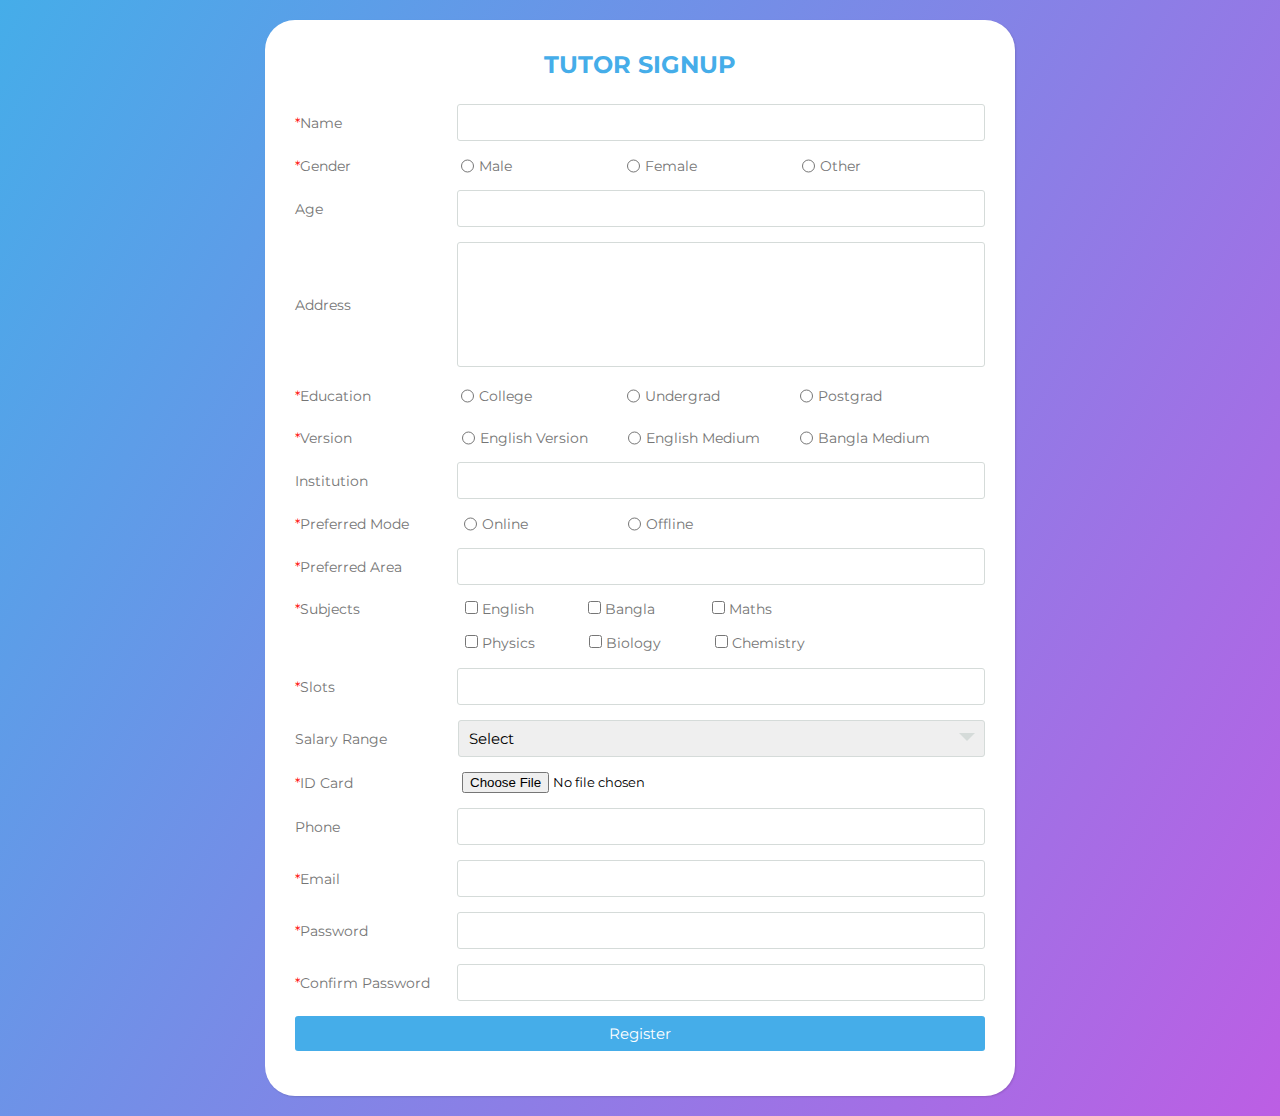
<file: Signup (Tutor)/index.html>
<!DOCTYPE html>
<html lang="en">
<head>
	<meta charset="UTF-8">
  <meta name="viewport" content="width=device-width, initial-scale=1.0">
	<title>Registration Form</title>
	<link rel="stylesheet" href="style.css">
</head>
<body>
  

<div class="wrapper">
    <div class="title">
      Tutor Signup
    </div>
<form action = "connect.php" method = "POST">
    <div class="form">

       <div class="inputfield">
          <label class = "required">Name</label>
          <input type="text" class="input" name = "name" required>
       </div>  

       <div class="radiobutton">
          <label class = "required">Gender</label>
          <input type="radio" id="male" name="gender" value="m" required>
          <label for="male">Male</label><br>
          <input type="radio" id="female" name="gender" value="f" required>
          <label for="female">Female</label><br>
          <input type="radio" id="other" name="gender" value="o" required>
          <label for="other">Other</label>
       </div> 

       <div class="inputfield">
        <label>Age</label>
        <input type="text" class="input" name = "age">
       </div>

       <div class="inputfield">
        <label>Address</label>
        <textarea class="textarea"></textarea>
       </div> 

       <div class="education">
        <label class = "required">Education</label>
        <input type="radio" id="college" name="education" value="college" required>
        <label for="college">College</label><br>
        <input type="radio" id="undergrad" name="education" value="under" required>
        <label for="undergrad">Undergrad</label><br>
        <input type="radio" id="postgrad" name="education" value="post" required>
        <label for="postgrad">Postgrad</label>
       </div> 

       <div class="radiobutton">
        <label class = "required">Version</label>
        <input type="radio" id="ev" name="version" value="ev">
        <label for="ev">English Version</label><br>
        <input type="radio" id="em" name="version" value="em">
        <label for="em">English Medium</label><br>
        <input type="radio" id="bm" name="version" value="bm">
        <label for="bm">Bangla Medium</label>
       </div>  

       <div class="inputfield">
        <label>Institution</label>
        <input type="text" class="input" name = "institution">
       </div>

       <div class="radiobutton">
        <label class = "required">Preferred Mode</label>
        <input type="radio" id="on" name="mode" value="on">
        <label for="on">Online</label><br>
        <input type="radio" id="off" name="mode" value="off">
        <label for="off">Offline</label><br>
       </div> 

       <div class="inputfield">
        <label class = "required">Preferred Area</label>
        <input type="text" class="input" name = "area">
       </div>

       <div class="subjects">
        <label class = "required">Subjects</label>

        <input type="checkbox" id="sub1" name="eng" value="English">
        <label for="sub1">English</label>
        <input type="checkbox" id="sub2" name="bang" value="Bangla">
        <label for="sub2">Bangla</label>
        <input type="checkbox" id="sub3" name="math" value="Maths">
        <label for="sub3">Maths</label>

        <p>
        <input type="checkbox" id="sub5" name="phy" value="Physics">
        <label for="sub4">Physics</label>
        <input type="checkbox" id="sub7" name="bio" value="Biology">
        <label for="sub5">Biology</label>
        <input type="checkbox" id="sub6" name="chem" value="Chemistry">
        <label for="sub6">Chemistry</label>
        </p>

      </div> 

      <div class="inputfield">
        <label class = "required">Slots</label>
        <input type="text" class="input" name = "slots">
      </div>

       <div class="inputfield">
        <label>Salary Range</label>
        <div class="custom_select">
          <select>
            <option value="">Select</option>
            <option value="threetofive">3000 to 5000</option>
            <option value="fivetoeight">5000 to 8000</option>
            <option value="fivetoeight">8000 to 10000</option>
            <option value="fivetoeight">10000 to 15000</option>
            <option value="fivetoeight">15000 to 20000</option>
          </select>
        </div>
       </div> 

       <div class="inputfield">
        <label class = "required">ID Card</label>
        <input type="file" name ="ID" accept="image/png, image/jpeg" />
       </div>

       <div class="inputfield">
        <label>Phone</label>
        <input type="text" class="input" name = "phone">
       </div>

       <div class="inputfield">
        <label class = "required">Email</label>
        <input type="text" class="input" name = "email" required>
       </div>

       <div class="inputfield">
        <label class = "required">Password</label>
        <input type="password" class="input" name = "password" required>
       </div>  

       <div class="inputfield">
        <label class = "required">Confirm Password</label>
        <input type="password" class="input" name = "confirm">
       </div> 

       <div class="inputfield">
        <input type="submit" value="Register" class="btn">
       </div>
    </div>
</div>	</form>
	
</body>
</html>
</file>
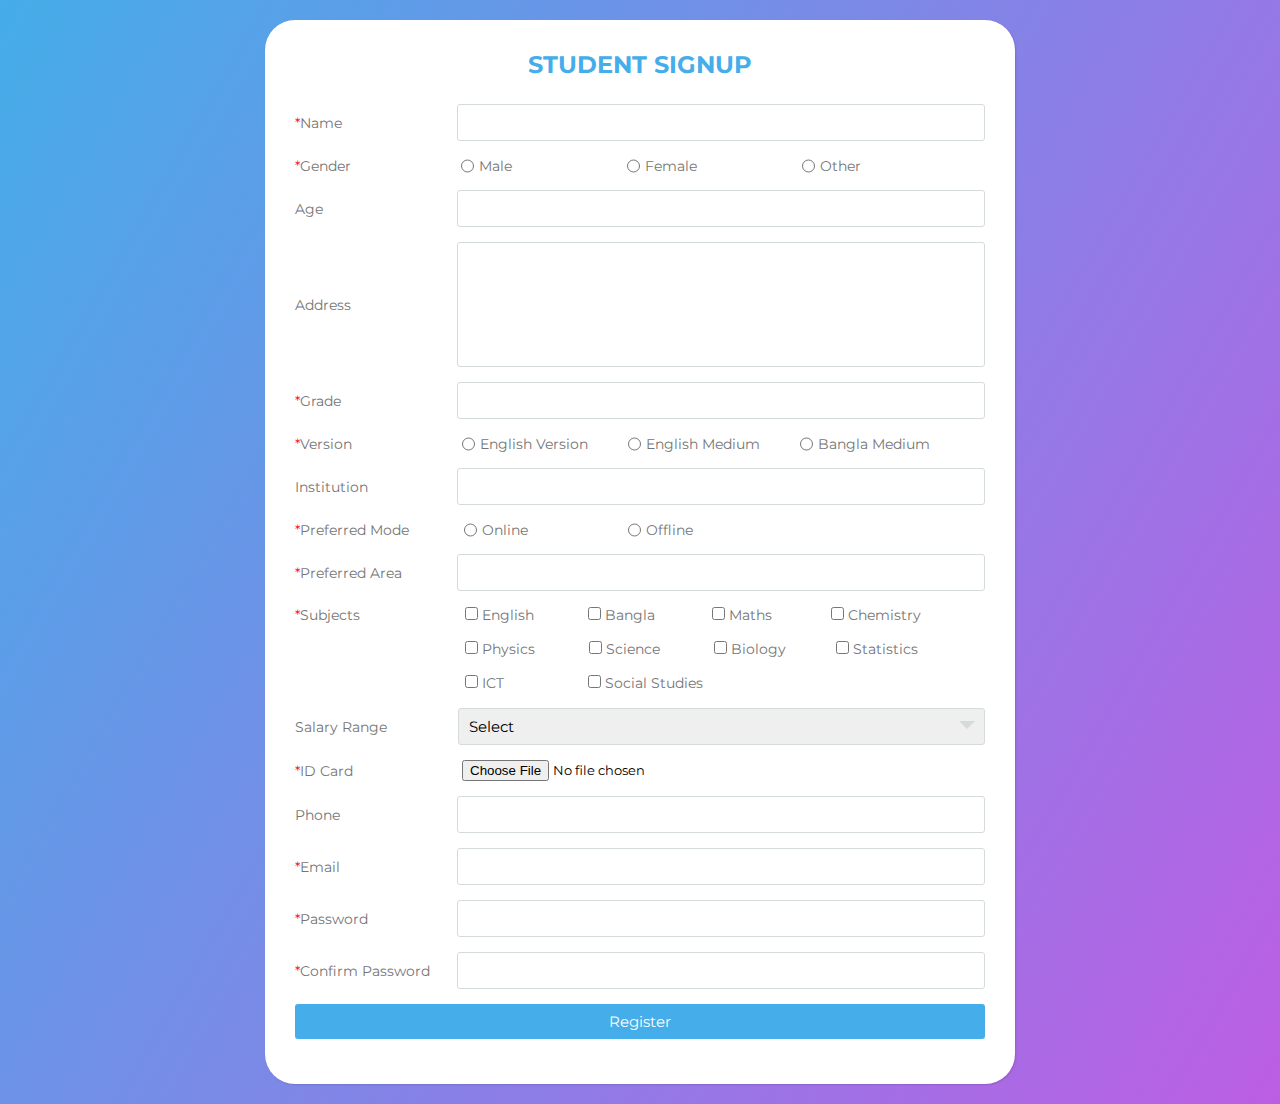
<file: project.html>
<!DOCTYPE html>
<html lang="en">
<head>
	<meta charset="UTF-8">
  <meta name="viewport" content="width=device-width, initial-scale=1.0">
	<title>Registration Form</title>
	<link rel="stylesheet" href="style.css">
</head>
<body>
  

<div class="wrapper">
    <div class="title">
      Student Signup
    </div>
<form action = "connect.php" method = "POST">
    <div class="form">

       <div class="inputfield">
          <label class = "required">Name</label>
          <input type="text" class="input" name = "name" required>
       </div>  

       <div class="radiobutton">
          <label class = "required">Gender</label>
          <input type="radio" id="male" name="gender" value="m" required>
          <label for="male">Male</label><br>
          <input type="radio" id="female" name="gender" value="f" required>
          <label for="female">Female</label><br>
          <input type="radio" id="other" name="gender" value="o" required>
          <label for="other">Other</label>
       </div> 

       <div class="inputfield">
        <label>Age</label>
        <input type="text" class="input" name = "age">
       </div>

       <div class="inputfield">
        <label>Address</label>
        <textarea class="textarea"></textarea>
       </div> 

       <div class="inputfield">
        <label class = "required">Grade</label>
        <input type="text" class="input" name = "grade">
       </div> 

       <div class="radiobutton">
        <label class = "required">Version</label>
        <input type="radio" id="ev" name="version" value="ev">
        <label for="ev">English Version</label><br>
        <input type="radio" id="em" name="version" value="em">
        <label for="em">English Medium</label><br>
        <input type="radio" id="bm" name="version" value="bm">
        <label for="bm">Bangla Medium</label>
       </div>  

       <div class="inputfield">
        <label>Institution</label>
        <input type="text" class="input" name = "institution">
       </div>

       <div class="radiobutton">
        <label class = "required">Preferred Mode</label>
        <input type="radio" id="on" name="mode" value="on">
        <label for="on">Online</label><br>
        <input type="radio" id="off" name="mode" value="off">
        <label for="off">Offline</label><br>
       </div> 

       <div class="inputfield">
        <label class = "required">Preferred Area</label>
        <input type="text" class="input" name = "area">
       </div>

       <div class="subjects">
        <label class = "required">Subjects</label>

        <input type="checkbox" id="sub1" name="eng" value="English">
        <label for="sub1">English</label>
        <input type="checkbox" id="sub2" name="bang" value="Bangla">
        <label for="sub2">Bangla</label>
        <input type="checkbox" id="sub3" name="math" value="Maths">
        <label for="sub3">Maths</label>
        <input type="checkbox" id="sub6" name="chem" value="Chemistry">
        <label for="sub6">Chemistry</label>

        <p>
        <input type="checkbox" id="sub5" name="phy" value="Physics">
        <label for="sub5">Physics</label>
        <input type="checkbox" id="sub4" name="sci" value="Science">
        <label for="sub4">Science</label>
        <input type="checkbox" id="sub7" name="bio" value="Biology">
        <label for="sub7">Biology</label>
        <input type="checkbox" id="sub9" name="stat" value="Stat">
        <label for="sub9">Statistics</label>
        </p>

        <p>
        <input type="checkbox" id="sub8" name="ict" value="Ict">
        <label for="sub8">ICT</label>
        <input type="checkbox" id="sub10" name="soc" value="Social">
        <label for="sub10">Social Studies</label>
        </p>
      </div> 

       <div class="inputfield">
        <label>Salary Range</label>
        <div class="custom_select">
          <select>
            <option value="">Select</option>
            <option value="threetofive">3000 to 5000</option>
            <option value="fivetoeight">5000 to 8000</option>
            <option value="fivetoeight">8000 to 10000</option>
            <option value="fivetoeight">10000 to 15000</option>
            <option value="fivetoeight">15000 to 20000</option>
          </select>
        </div>
       </div> 

       <div class="inputfield">
        <label class = "required">ID Card</label>
        <input type="file" name ="ID" accept="image/png, image/jpeg" />
       </div>

       <div class="inputfield">
        <label>Phone</label>
        <input type="text" class="input" name = "phone">
       </div>

       <div class="inputfield">
        <label class = "required">Email</label>
        <input type="text" class="input" name = "email" required>
       </div>

       <div class="inputfield">
        <label class = "required">Password</label>
        <input type="password" class="input" name = "password" required>
       </div>  

       <div class="inputfield">
        <label class = "required">Confirm Password</label>
        <input type="password" class="input" name = "confirm">
       </div> 

       <div class="inputfield">
        <input type="submit" value="Register" class="btn">
       </div>
    </div>
</div>	</form>
	
</body>
</html>
</file>
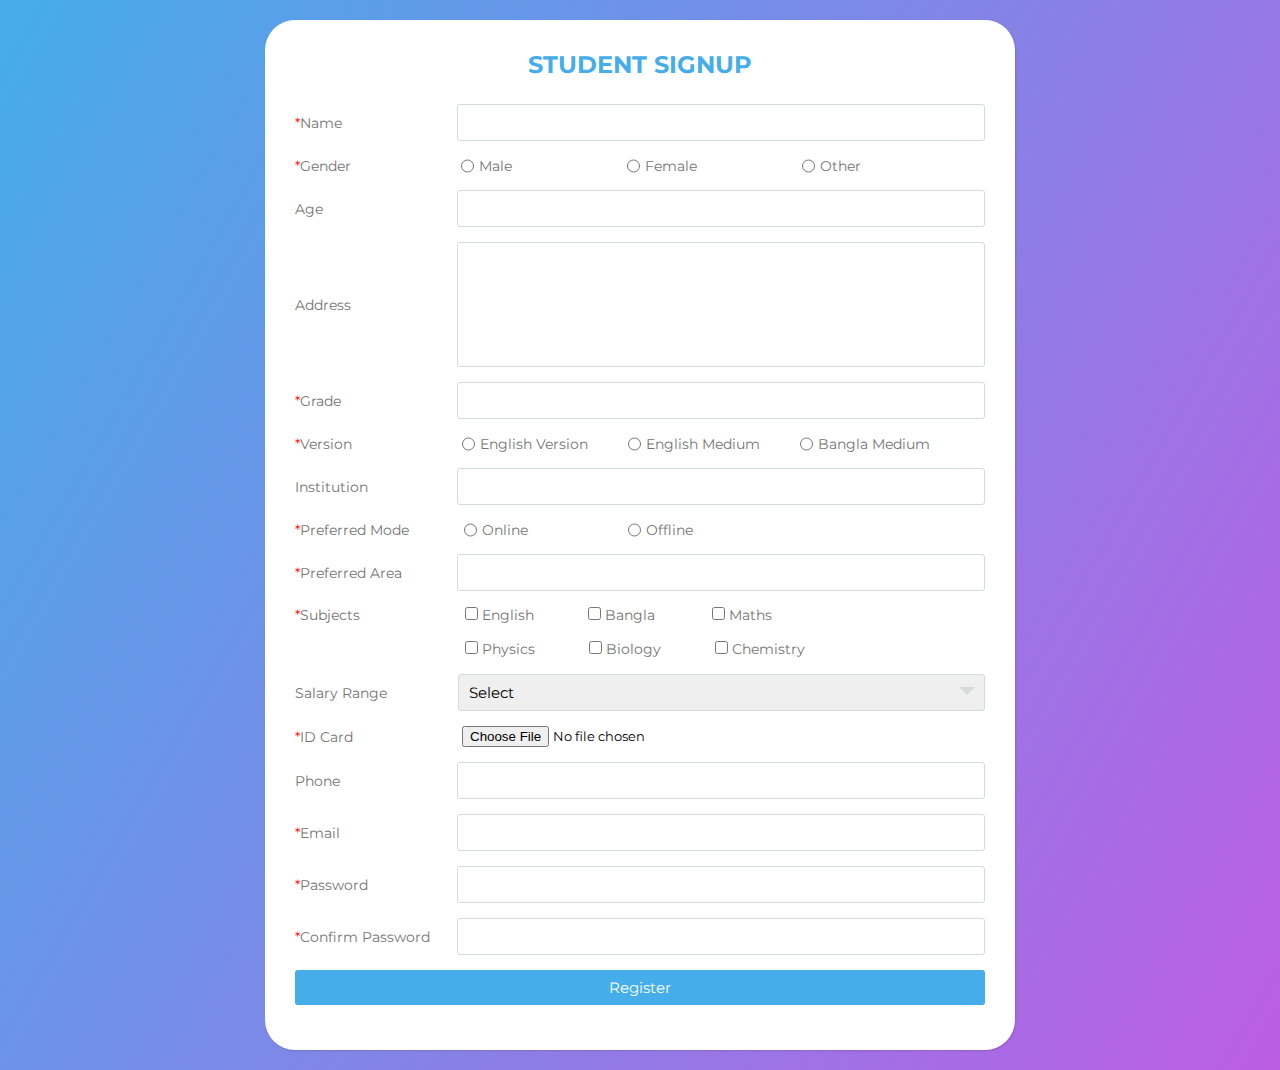
<file: Signup (Student)/project.html>
<!DOCTYPE html>
<html lang="en">
<head>
	<meta charset="UTF-8">
  <meta name="viewport" content="width=device-width, initial-scale=1.0">
	<title>Registration Form</title>
	<link rel="stylesheet" href="style.css">
</head>
<body>
  

<div class="wrapper">
    <div class="title">
      Student Signup
    </div>
<form action = "connect.php" method = "POST">
    <div class="form">

       <div class="inputfield">
          <label class = "required">Name</label>
          <input type="text" class="input" name = "name" required>
       </div>  

       <div class="radiobutton">
          <label class = "required">Gender</label>
          <input type="radio" id="male" name="gender" value="m" required>
          <label for="male">Male</label><br>
          <input type="radio" id="female" name="gender" value="f" required>
          <label for="female">Female</label><br>
          <input type="radio" id="other" name="gender" value="o" required>
          <label for="other">Other</label>
       </div> 

       <div class="inputfield">
        <label>Age</label>
        <input type="text" class="input" name = "age">
       </div>

       <div class="inputfield">
        <label>Address</label>
        <textarea class="textarea"></textarea>
       </div> 

       <div class="inputfield">
        <label class = "required">Grade</label>
        <input type="text" class="input" name = "grade">
       </div> 

       <div class="radiobutton">
        <label class = "required">Version</label>
        <input type="radio" id="ev" name="version" value="ev">
        <label for="ev">English Version</label><br>
        <input type="radio" id="em" name="version" value="em">
        <label for="em">English Medium</label><br>
        <input type="radio" id="bm" name="version" value="bm">
        <label for="bm">Bangla Medium</label>
       </div>  

       <div class="inputfield">
        <label>Institution</label>
        <input type="text" class="input" name = "institution">
       </div>

       <div class="radiobutton">
        <label class = "required">Preferred Mode</label>
        <input type="radio" id="on" name="mode" value="on">
        <label for="on">Online</label><br>
        <input type="radio" id="off" name="mode" value="off">
        <label for="off">Offline</label><br>
       </div> 

       <div class="inputfield">
        <label class = "required">Preferred Area</label>
        <input type="text" class="input" name = "area">
       </div>

       <div class="subjects">
        <label class = "required">Subjects</label>

        <input type="checkbox" id="sub1" name="eng" value="English">
        <label for="sub1">English</label>
        <input type="checkbox" id="sub2" name="bang" value="Bangla">
        <label for="sub2">Bangla</label>
        <input type="checkbox" id="sub3" name="math" value="Maths">
        <label for="sub3">Maths</label>

        <p>
        <input type="checkbox" id="sub5" name="phy" value="Physics">
        <label for="sub4">Physics</label>
        <input type="checkbox" id="sub7" name="bio" value="Biology">
        <label for="sub5">Biology</label>
        <input type="checkbox" id="sub6" name="chem" value="Chemistry">
        <label for="sub6">Chemistry</label>
        </p>

      </div> 

       <div class="inputfield">
        <label>Salary Range</label>
        <div class="custom_select">
          <select>
            <option value="">Select</option>
            <option value="threetofive">3000 to 5000</option>
            <option value="fivetoeight">5000 to 8000</option>
            <option value="fivetoeight">8000 to 10000</option>
            <option value="fivetoeight">10000 to 15000</option>
            <option value="fivetoeight">15000 to 20000</option>
          </select>
        </div>
       </div> 

       <div class="inputfield">
        <label class = "required">ID Card</label>
        <input type="file" name ="ID" accept="image/png, image/jpeg" />
       </div>

       <div class="inputfield">
        <label>Phone</label>
        <input type="text" class="input" name = "phone">
       </div>

       <div class="inputfield">
        <label class = "required">Email</label>
        <input type="text" class="input" name = "email" required>
       </div>

       <div class="inputfield">
        <label class = "required">Password</label>
        <input type="password" class="input" name = "password" required>
       </div>  

       <div class="inputfield">
        <label class = "required">Confirm Password</label>
        <input type="password" class="input" name = "confirm">
       </div> 

       <div class="inputfield">
        <input type="submit" value="Register" class="btn">
       </div>
    </div>
</div>	</form>
	
</body>
</html>
</file>
<file: Signup (Tutor)/style.css>
/* Google Fonts - Poppins */
@import url('https://fonts.googleapis.com/css?family=Montserrat:400,700&display=swap');

*{
  margin: 0;
  padding: 0;
  box-sizing: border-box;
  font-family: 'Montserrat', sans-serif;
}
body{
    background: linear-gradient(120deg, #45ade9, #bc5ee4);
  padding: 0 10px;
}
.wrapper{
  max-width: 750px;
  width: 100%;
  background: #fff;
  margin: 20px auto;
  box-shadow: 1px 1px 2px rgba(0,0,0,0.125);
  padding: 30px;
  border-radius: 30px;
}

.wrapper .title{
  font-size: 24px;
  font-weight: 700;
  margin-bottom: 25px;
  color: #45ade9;
  text-transform: uppercase;
  text-align: center;
}

.wrapper .form .inputfield{
  margin-bottom: 15px;
  display: flex;
  align-items: center;
}

.wrapper .form .inputfield label{
   width: 200px;
   color: #757575;
   margin-right: 10px;
  font-size: 14px;
}

.wrapper .form .inputfield .input,
.wrapper .form .inputfield .textarea{
  width: 100%;
  outline: none;
  border: 1px solid #d5dbd9;
  font-size: 15px;
  padding: 8px 10px;
  border-radius: 3px;
  transition: all 0.3s ease;
}

.wrapper .form .inputfield .textarea{
  width: 100%;
  height: 125px;
  resize: none;
}

.wrapper .form .inputfield .custom_select{
  position: relative;
  width: 100%;
  height: 37px;
}

.wrapper .form .inputfield .custom_select:before{
  content: "";
  position: absolute;
  top: 13px;
  right: 10px;
  border: 8px solid;
  border-color: #d5dbd9 transparent transparent transparent;
  pointer-events: none;
}

.wrapper .form .inputfield .custom_select select{
  -webkit-appearance: none;
  -moz-appearance:   none;
  appearance:        none;
  outline: none;
  width: 100%;
  height: 100%;
  border: 0px;
  padding: 8px 10px;
  font-size: 15px;
  border: 1px solid #d5dbd9;
  border-radius: 3px;
}

.wrapper .form .inputfield .btn{
  width: 100%;
   padding: 8px 10px;
  font-size: 15px; 
  border: 0px;
  background:  #45ade9;
  color: #fff;
  cursor: pointer;
  border-radius: 3px;
  outline: none;
}

.wrapper .form .inputfield .btn:hover{
  background: #81c8f2;
}

.required:before {
  content: "*";
  color: red;
}

.radiobutton {
   color: #757575;
  font-size: 14px;
  display: inline-flex;
}

.radiobutton .required {
  margin-right: 110px;
  margin-bottom: 15px;
}

.radiobutton input[type = "radio"]{
  margin-bottom: 15px;
  margin-right: 5px;
  
}

.subjects {
  color: #757575;
  font-size: 14px;
  width: 100%;
}

.subjects .required {
  margin-right: 101px;
}

.subjects input[type = "checkbox"]{
  margin-bottom: 20px;
}

p {
  margin-left: 170px;
}

p label{
  margin-right: 50px;
}

label[for = "sub1"]{
  margin-right: 50px;
}

label[for = "sub2"]{
  margin-right: 53px;
}

label[for = "sub3"]{
  margin-right: 55px;
}

.radiobutton label[for = "ev"]{
  margin-right: 40px;
}

.radiobutton label[for = "em"]{
  margin-right: 40px;
}

.radiobutton label[for = "male"]{
  margin-right: 115px;
}

.radiobutton label[for = "female"]{
  margin-right: 105px;
}

.radiobutton input[id = "on"]{
  margin-left: -55px;
}

.radiobutton label[for = "on"]{
  margin-right: 100px;
}

input[type = "file"]{
  margin-left: -43px;
}

.education .required {
  margin-right: 90px;
}

.education {
  color: #757575;
  font-size: 14px;
  display: inline-flex;
  margin-bottom: 23px;
  margin-top: 5px;
}

.education label[for = "college"]{
  margin-right: 95px;
  margin-left: 5px;
}

.education label[for = "undergrad"]{
  margin-right: 80px;
  margin-left: 5px;
}

.education label[for = "postgrad"]{
  margin-left: 5px;
}
</file>
<file: style.css>
/* Google Fonts - Poppins */
@import url('https://fonts.googleapis.com/css?family=Montserrat:400,700&display=swap');

*{
  margin: 0;
  padding: 0;
  box-sizing: border-box;
  font-family: 'Montserrat', sans-serif;
}
body{
    background: linear-gradient(120deg, #45ade9, #bc5ee4);
  padding: 0 10px;
}
.wrapper{
  max-width: 750px;
  width: 100%;
  background: #fff;
  margin: 20px auto;
  box-shadow: 1px 1px 2px rgba(0,0,0,0.125);
  padding: 30px;
  border-radius: 30px;
}

.wrapper .title{
  font-size: 24px;
  font-weight: 700;
  margin-bottom: 25px;
  color: #45ade9;
  text-transform: uppercase;
  text-align: center;
}

.wrapper .form .inputfield{
  margin-bottom: 15px;
  display: flex;
  align-items: center;
}

.wrapper .form .inputfield label{
   width: 200px;
   color: #757575;
   margin-right: 10px;
  font-size: 14px;
}

.wrapper .form .inputfield .input,
.wrapper .form .inputfield .textarea{
  width: 100%;
  outline: none;
  border: 1px solid #d5dbd9;
  font-size: 15px;
  padding: 8px 10px;
  border-radius: 3px;
  transition: all 0.3s ease;
}

.wrapper .form .inputfield .textarea{
  width: 100%;
  height: 125px;
  resize: none;
}

.wrapper .form .inputfield .custom_select{
  position: relative;
  width: 100%;
  height: 37px;
}

.wrapper .form .inputfield .custom_select:before{
  content: "";
  position: absolute;
  top: 13px;
  right: 10px;
  border: 8px solid;
  border-color: #d5dbd9 transparent transparent transparent;
  pointer-events: none;
}

.wrapper .form .inputfield .custom_select select{
  -webkit-appearance: none;
  -moz-appearance:   none;
  appearance:        none;
  outline: none;
  width: 100%;
  height: 100%;
  border: 0px;
  padding: 8px 10px;
  font-size: 15px;
  border: 1px solid #d5dbd9;
  border-radius: 3px;
}

.wrapper .form .inputfield .btn{
  width: 100%;
   padding: 8px 10px;
  font-size: 15px; 
  border: 0px;
  background:  #45ade9;
  color: #fff;
  cursor: pointer;
  border-radius: 3px;
  outline: none;
}

.wrapper .form .inputfield .btn:hover{
  background: #81c8f2;
}

.required:before {
  content: "*";
  color: red;
}

.radiobutton {
   color: #757575;
  font-size: 14px;
  display: inline-flex;
}

.radiobutton .required {
  margin-right: 110px;
  margin-bottom: 15px;
}

.radiobutton input[type = "radio"]{
  margin-bottom: 15px;
  margin-right: 5px;
  
}

.subjects {
  color: #757575;
  font-size: 14px;
  width: 100%;
}

.subjects .required {
  margin-right: 101px;
}

.subjects input[type = "checkbox"]{
  margin-bottom: 20px;
}

p {
  margin-left: 170px;
}

p label{
  margin-right: 50px;
}

p label[for = "sub7"]{
  margin-right: 46px;
}

p label[for = "sub8"]{
  margin-right: 80px;
}

label[for = "sub1"]{
  margin-right: 50px;
}

label[for = "sub2"]{
  margin-right: 53px;
}

label[for = "sub3"]{
  margin-right: 55px;
}

.radiobutton label[for = "ev"]{
  margin-right: 40px;
}

.radiobutton label[for = "em"]{
  margin-right: 40px;
}

.radiobutton label[for = "male"]{
  margin-right: 115px;
}

.radiobutton label[for = "female"]{
  margin-right: 105px;
}

.radiobutton input[id = "on"]{
  margin-left: -55px;
}

.radiobutton label[for = "on"]{
  margin-right: 100px;
}

input[type = "file"]{
  margin-left: -43px;
}
</file>
<file: Signup (Student)/style.css>
/* Google Fonts - Poppins */
@import url('https://fonts.googleapis.com/css?family=Montserrat:400,700&display=swap');

*{
  margin: 0;
  padding: 0;
  box-sizing: border-box;
  font-family: 'Montserrat', sans-serif;
}
body{
    background: linear-gradient(120deg, #45ade9, #bc5ee4);
  padding: 0 10px;
}
.wrapper{
  max-width: 750px;
  width: 100%;
  background: #fff;
  margin: 20px auto;
  box-shadow: 1px 1px 2px rgba(0,0,0,0.125);
  padding: 30px;
  border-radius: 30px;
}

.wrapper .title{
  font-size: 24px;
  font-weight: 700;
  margin-bottom: 25px;
  color: #45ade9;
  text-transform: uppercase;
  text-align: center;
}

.wrapper .form .inputfield{
  margin-bottom: 15px;
  display: flex;
  align-items: center;
}

.wrapper .form .inputfield label{
   width: 200px;
   color: #757575;
   margin-right: 10px;
  font-size: 14px;
}

.wrapper .form .inputfield .input,
.wrapper .form .inputfield .textarea{
  width: 100%;
  outline: none;
  border: 1px solid #d5dbd9;
  font-size: 15px;
  padding: 8px 10px;
  border-radius: 3px;
  transition: all 0.3s ease;
}

.wrapper .form .inputfield .textarea{
  width: 100%;
  height: 125px;
  resize: none;
}

.wrapper .form .inputfield .custom_select{
  position: relative;
  width: 100%;
  height: 37px;
}

.wrapper .form .inputfield .custom_select:before{
  content: "";
  position: absolute;
  top: 13px;
  right: 10px;
  border: 8px solid;
  border-color: #d5dbd9 transparent transparent transparent;
  pointer-events: none;
}

.wrapper .form .inputfield .custom_select select{
  -webkit-appearance: none;
  -moz-appearance:   none;
  appearance:        none;
  outline: none;
  width: 100%;
  height: 100%;
  border: 0px;
  padding: 8px 10px;
  font-size: 15px;
  border: 1px solid #d5dbd9;
  border-radius: 3px;
}

.wrapper .form .inputfield .btn{
  width: 100%;
   padding: 8px 10px;
  font-size: 15px; 
  border: 0px;
  background:  #45ade9;
  color: #fff;
  cursor: pointer;
  border-radius: 3px;
  outline: none;
}

.wrapper .form .inputfield .btn:hover{
  background: #81c8f2;
}

.required:before {
  content: "*";
  color: red;
}

.radiobutton {
   color: #757575;
  font-size: 14px;
  display: inline-flex;
}

.radiobutton .required {
  margin-right: 110px;
  margin-bottom: 15px;
}

.radiobutton input[type = "radio"]{
  margin-bottom: 15px;
  margin-right: 5px;
  
}

.subjects {
  color: #757575;
  font-size: 14px;
  width: 100%;
}

.subjects .required {
  margin-right: 101px;
}

.subjects input[type = "checkbox"]{
  margin-bottom: 20px;
}

p {
  margin-left: 170px;
}

p label{
  margin-right: 50px;
}

label[for = "sub1"]{
  margin-right: 50px;
}

label[for = "sub2"]{
  margin-right: 53px;
}

label[for = "sub3"]{
  margin-right: 55px;
}

.radiobutton label[for = "ev"]{
  margin-right: 40px;
}

.radiobutton label[for = "em"]{
  margin-right: 40px;
}

.radiobutton label[for = "male"]{
  margin-right: 115px;
}

.radiobutton label[for = "female"]{
  margin-right: 105px;
}

.radiobutton input[id = "on"]{
  margin-left: -55px;
}

.radiobutton label[for = "on"]{
  margin-right: 100px;
}

input[type = "file"]{
  margin-left: -43px;
}
</file>
